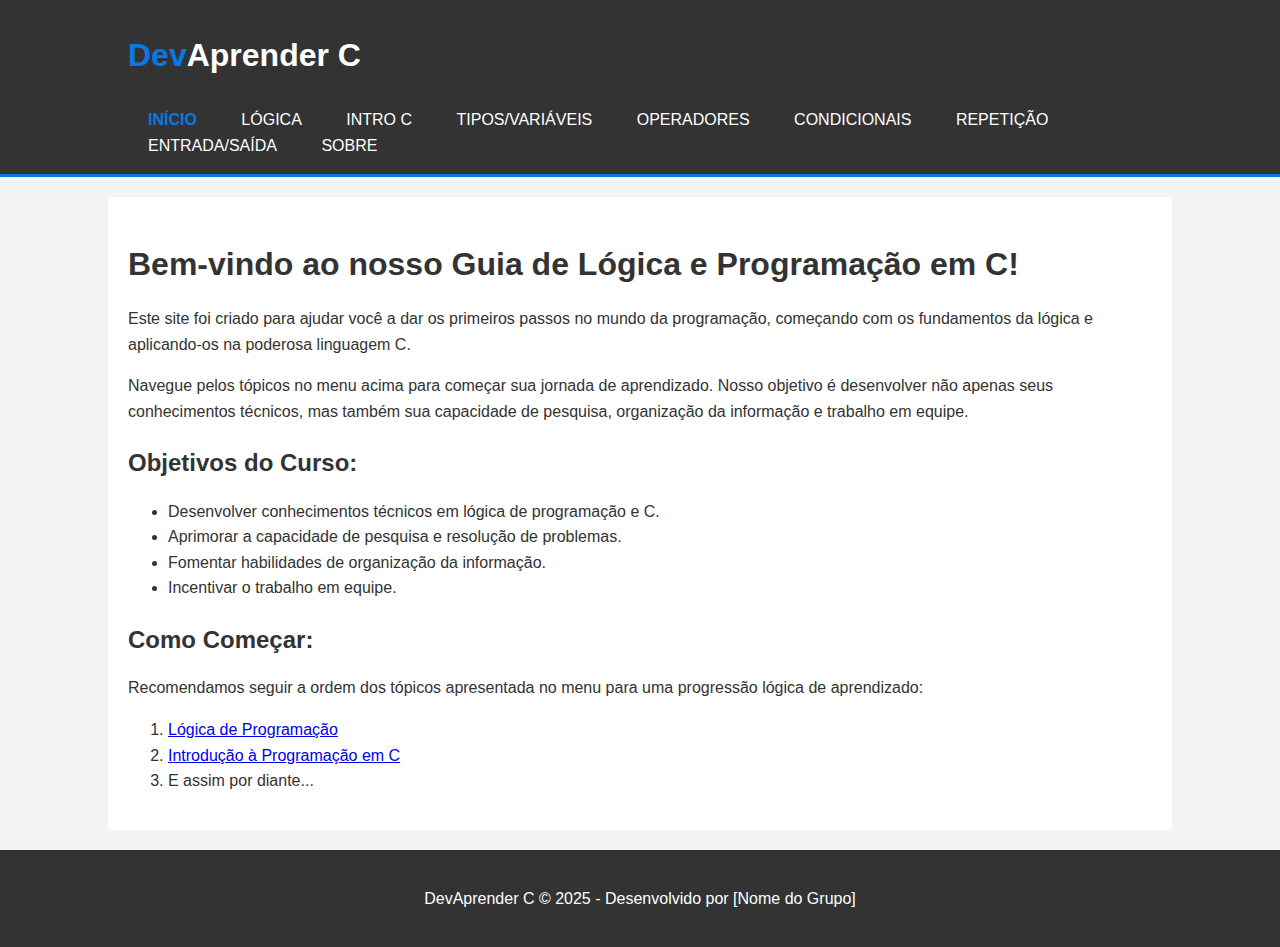
<file: index.html>
<!DOCTYPE html>
<html lang="pt-BR">

<head>
    <meta charset="UTF-8">
    <meta name="viewport" content="width=device-width, initial-scale=1.0">
    <title>Aprenda Lógica e Programação em C</title>
    <link rel="stylesheet" href="styles/style.css">
</head>

<body>
    <header>
        <div class="container">
            <div id="branding">
                <h1><span class="highlight">Dev</span>Aprender C</h1>
            </div>
            <nav>
                <ul>
                    <li class="current"><a href="index.html">Início</a></li>
                    <li><a href="pages/logica_programacao.html">Lógica</a></li>
                    <li><a href="pages/introducao_c.html">Intro C</a></li>
                    <li><a href="pages/tipos_dados_variaveis.html">Tipos/Variáveis</a></li>
                    <li><a href="pages/operadores_expressoes.html">Operadores</a></li>
                    <li><a href="pages/estruturas_condicionais.html">Condicionais</a></li>
                    <li><a href="pages/estruturas_repeticao.html">Repetição</a></li>
                    <li><a href="pages/entrada_saida_dados.html">Entrada/Saída</a></li>
                    <li><a href="pages/sobre.html">Sobre</a></li>
                </ul>
            </nav>
        </div>
    </header>

    <div class="container main-content">
        <section id="boas-vindas">
            <h1>Bem-vindo ao nosso Guia de Lógica e Programação em C!</h1>
            <p>Este site foi criado para ajudar você a dar os primeiros passos no mundo da programação, começando com os
                fundamentos da lógica e aplicando-os na poderosa linguagem C.</p>
            <p>Navegue pelos tópicos no menu acima para começar sua jornada de aprendizado. Nosso objetivo é desenvolver
                não apenas seus conhecimentos técnicos, mas também sua capacidade de pesquisa, organização da informação
                e trabalho em equipe.</p>
            <h2>Objetivos do Curso:</h2>
            <ul>
                <li>Desenvolver conhecimentos técnicos em lógica de programação e C.</li>
                <li>Aprimorar a capacidade de pesquisa e resolução de problemas.</li>
                <li>Fomentar habilidades de organização da informação.</li>
                <li>Incentivar o trabalho em equipe.</li>
            </ul>
            <h2>Como Começar:</h2>
            <p>Recomendamos seguir a ordem dos tópicos apresentada no menu para uma progressão lógica de aprendizado:
            </p>
            <ol>
                <li><a href="pages/logica_programacao.html">Lógica de Programação</a></li>
                <li><a href="pages/introducao_c.html">Introdução à Programação em C</a></li>
                <li>E assim por diante...</li>
            </ol>
        </section>
    </div>

    <footer>
        <p>DevAprender C &copy; 2025 - Desenvolvido por [Nome do Grupo]</p>
    </footer>
</body>

</html>
</file>
<file: styles/style.css>
body {
    font-family: 'Arial', sans-serif;
    line-height: 1.6;
    margin: 0;
    padding: 0;
    background-color: #f4f4f4;
    color: #333;
}

.container {
    width: 80%;
    margin: auto;
    overflow: hidden;
    padding: 0 20px;
}

header {
    background: #333;
    color: #fff;
    padding-top: 30px;
    min-height: 70px;
    border-bottom: #0779e4 3px solid;
}

header a {
    color: #fff;
    text-decoration: none;
    text-transform: uppercase;
    font-size: 16px;
}

header ul {
    padding: 0;
    list-style: none;
}

header li {
    display: inline;
    padding: 0 20px 0 20px;
}

header #branding {
    float: left;
}

header #branding h1 {
    margin: 0;
}

header nav {
    float: right;
    margin-top: 10px;
}

header .highlight,
header .current a {
    color: #0779e4;
    font-weight: bold;
}

header a:hover {
    color: #ccc;
    font-weight: bold;
}

/* Estilo para seções de conteúdo */
.main-content {
    padding: 20px;
    background: #fff;
    margin-top: 20px;
    border-radius: 5px;
}

.main-content h1,
.main-content h2,
.main-content h3 {
    color: #333;
    margin-bottom: 15px;
}

/* Estilo para blocos de código */
pre {
    background-color: #2d2d2d;
    color: #f8f8f2;
    padding: 15px;
    border-radius: 5px;
    overflow-x: auto;
    margin-bottom: 15px;
    font-family: 'Courier New', Courier, monospace;
    font-size: 0.9em;
}

code {
    font-family: 'Courier New', Courier, monospace;
    background-color: #eee;
    padding: 2px 4px;
    border-radius: 3px;
}

pre code {
    background-color: transparent;
    padding: 0;
}


/* Estilo para soluções de exercícios (ocultas inicialmente) */
.solucao {
    display: none;
    background-color: #e9f7ef;
    border: 1px solid #a7d7c5;
    padding: 15px;
    margin-top: 10px;
    border-radius: 5px;
}

.solucao pre {
    background-color: #000000;
    color: #ffffff;
}

.botao-solucao {
    background-color: #007bff;
    color: white;
    padding: 8px 15px;
    border: none;
    border-radius: 4px;
    cursor: pointer;
    margin-top: 10px;
    margin-bottom: 10px;
}

.botao-solucao:hover {
    background-color: #0056b3;
}

.navigation {
    bottom: 20px;
    left: 0;
    width: 100%;
    display: flex;
    justify-content: space-between;
    padding: 0 20px;
    box-sizing: border-box;
}

.navigation a {
    display: inline-block;
    background-color: #007bff;
    color: #fff;
    padding: 10px 20px;
    text-decoration: none;
    border-radius: 4px;
    transition: background-color 0.3s;
}

.navigation a:hover {
    background-color: #0056b3;
}

footer {
    padding: 20px;
    margin-top: 20px;
    color: #ffffff;
    background-color: #333;
    text-align: center;
}
</file>
